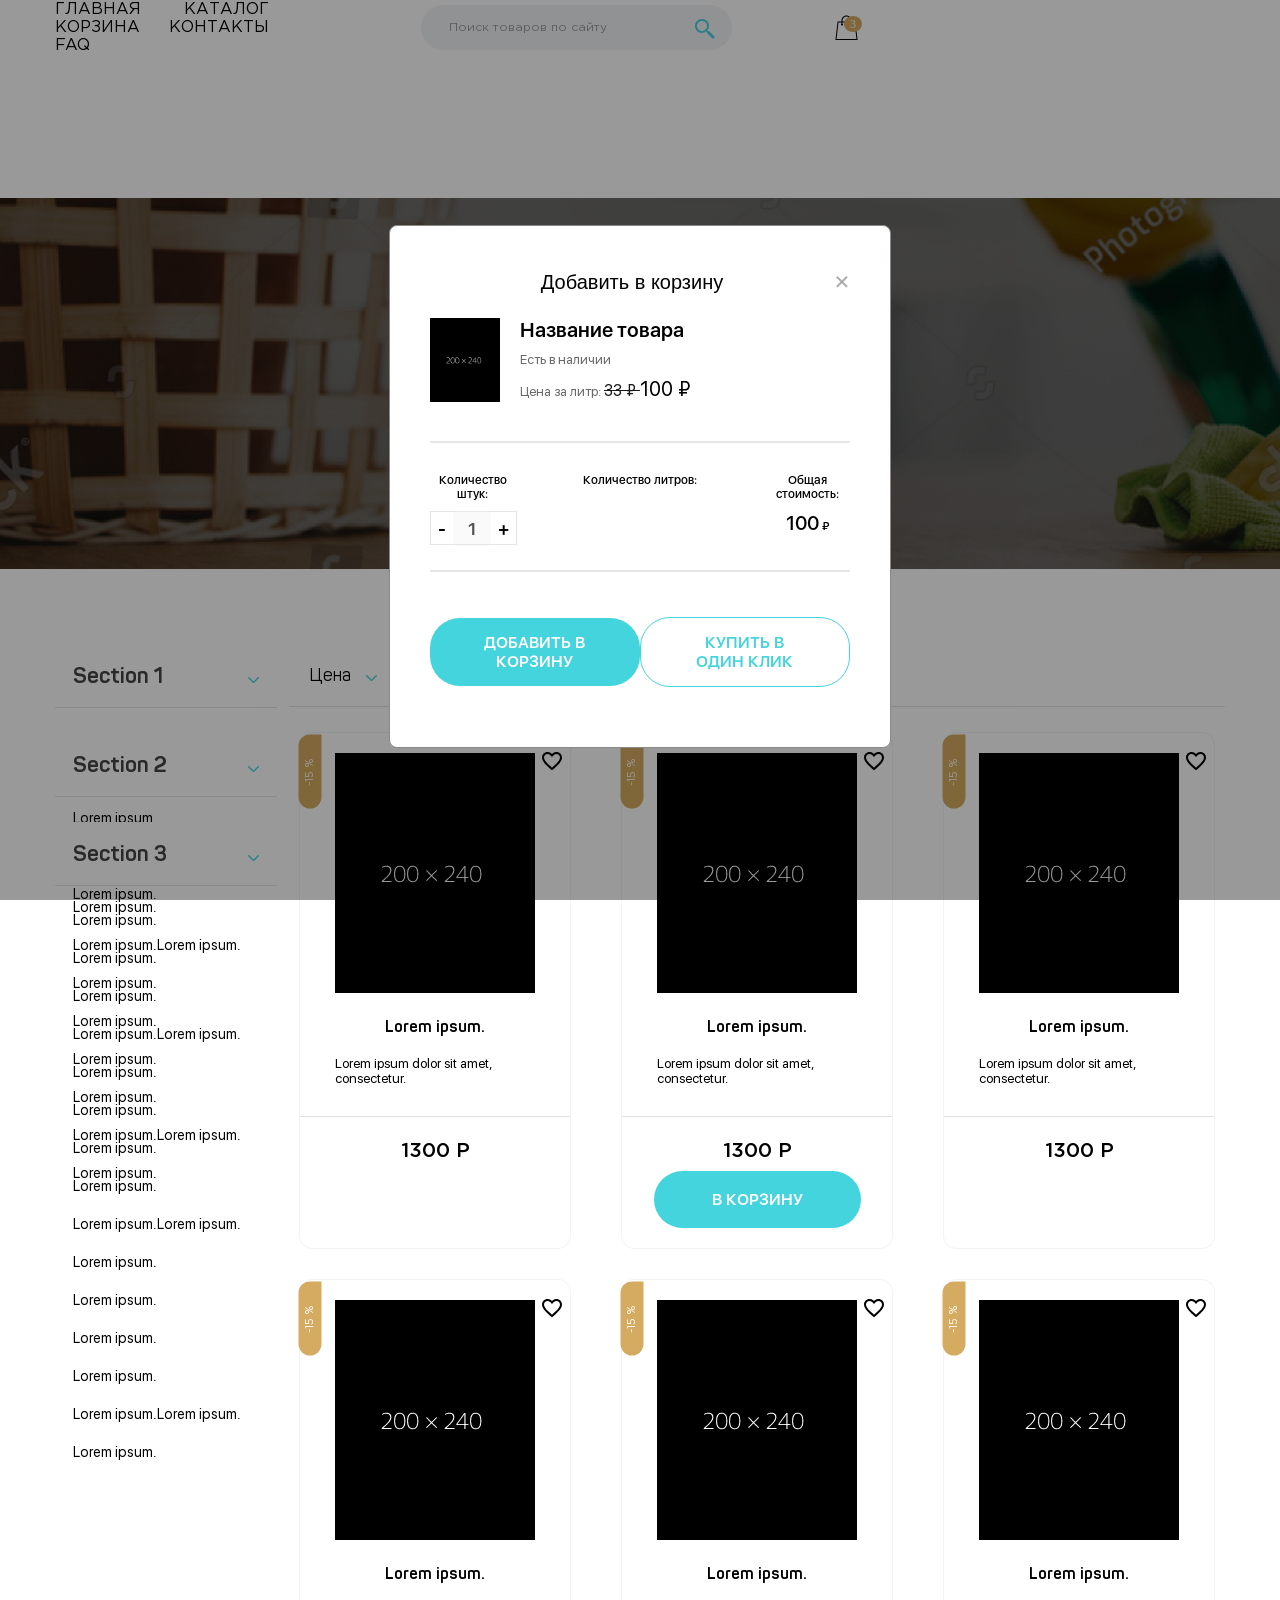
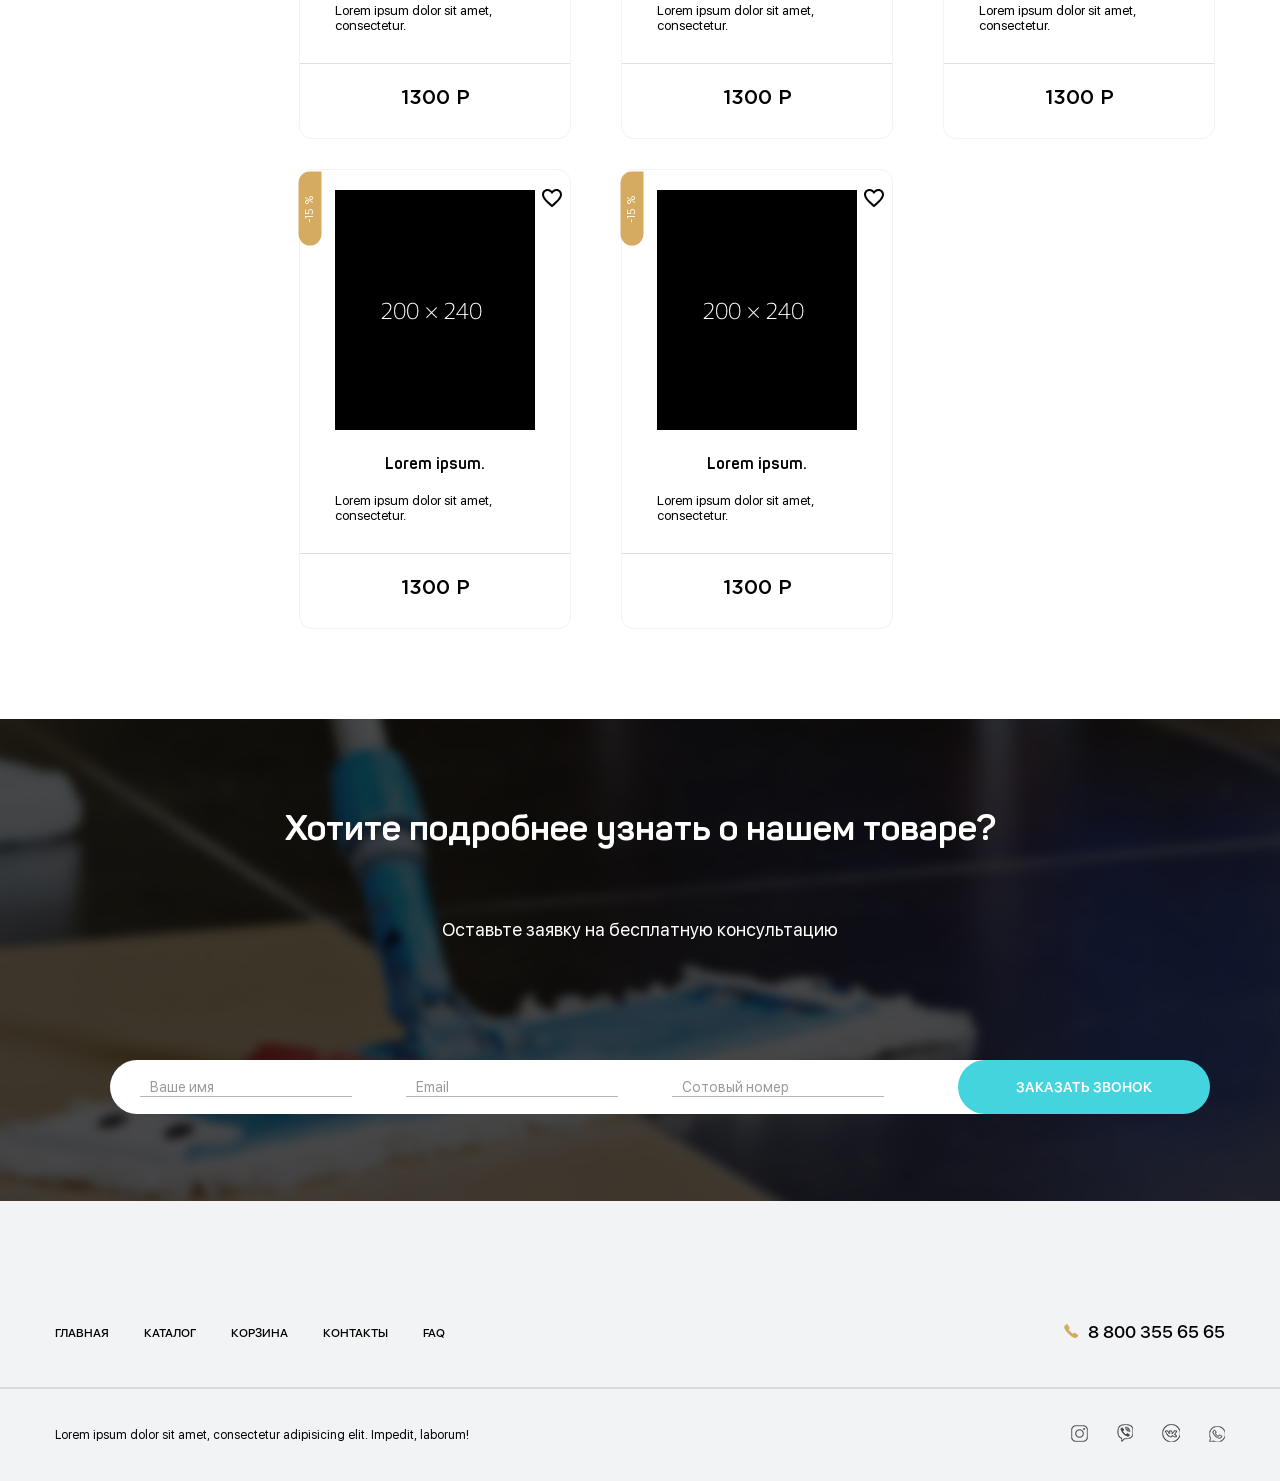
<file: static/catalog.html>
<!DOCTYPE html>
<html lang="ru">
<head>
    <meta name="viewport" content="width=device-width, initial-scale=1, shrink-to-fit=no">
    <meta charset="UTF-8">
    <title>index</title>
    <link rel="stylesheet" href="css/main.css">
</head>
<body>
<header class="header">
    <div class="container ">
        <div class="header-inner">
            <nav class="nav">
                <ul>
                    <li><a href="#">главная</a></li>
                    <li><a href="#">каталог</a></li>
                    <li><a href="#">корзина</a></li>
                    <li><a href="#">контакты</a></li>
                    <li><a href="#">faq</a></li>
                </ul>
            </nav>
            <div class="nav-search-cart" >
                <form class="search-form">
                    <input class="search-input" name="search-query" placeholder="Поиск товаров по сайту" required>
                    <button class="search-input-button" type="submit"><svg xmlns="http://www.w3.org/2000/svg" x="0px" y="0px"
                                                                           width="24" height="24"
                                                                           viewBox="0 0 24 24"
                                                                           style=" fill:#44d4de;">    <path d="M 9 2 C 5.1458514 2 2 5.1458514 2 9 C 2 12.854149 5.1458514 16 9 16 C 10.747998 16 12.345009 15.348024 13.574219 14.28125 L 14 14.707031 L 14 16 L 20 22 L 22 20 L 16 14 L 14.707031 14 L 14.28125 13.574219 C 15.348024 12.345009 16 10.747998 16 9 C 16 5.1458514 12.854149 2 9 2 z M 9 4 C 11.773268 4 14 6.2267316 14 9 C 14 11.773268 11.773268 14 9 14 C 6.2267316 14 4 11.773268 4 9 C 4 6.2267316 6.2267316 4 9 4 z"></path></svg></button>
                </form>
                <a href="#"><span class="shopping-bag"><span class="cart-items">3</span></span></a>
            </div>
        </div>


    </div>

</header>
<section class="catalog-banner">
    <div class="top-banner-inner">
        <h1>Каталог</h1>
        <ul>
            <li><a href="#">главная</a></li>
            <li>каталог</li>
        </ul>
    </div>
</section>
<section class="catalog">
    <div class="container">
        <div class="catalog-inner">
            <aside class="catalog-list">
                <button class="accordion">Section 1</button>
                <div class="panel">
                    <ul>
                        <li><a class="selected" href="#">Lorem ipsum.</a></li>
                        <li><a href="#">Lorem ipsum.</a></li>
                        <li><a href="#">Lorem ipsum.</a></li>
                        <li><a href="#">Lorem ipsum.Lorem ipsum.</a></li>
                        <li><a href="#">Lorem ipsum.</a></li>

                    </ul>
                </div>

                <button class="accordion">Section 2</button>
                <div class="panel">
                    <ul>
                        <li><a href="#">Lorem ipsum.</a></li>
                        <li><a href="#">Lorem ipsum.</a></li>
                        <li><a href="#">Lorem ipsum.</a></li>
                        <li><a href="#">Lorem ipsum.Lorem ipsum.</a></li>
                        <li><a href="#">Lorem ipsum.</a></li>
                        <li><a href="#">Lorem ipsum.</a></li>
                        <li><a href="#">Lorem ipsum.</a></li>
                        <li><a href="#">Lorem ipsum.</a></li>
                        <li><a href="#">Lorem ipsum.Lorem ipsum.</a></li>
                        <li><a href="#">Lorem ipsum.</a></li>

                    </ul>
                </div>

                <button class="accordion">Section 3</button>
                <div class="panel">
                    <ul>
                        <li><a href="#">Lorem ipsum.</a></li>
                        <li><a href="#">Lorem ipsum.</a></li>
                        <li><a href="#">Lorem ipsum.</a></li>
                        <li><a href="#">Lorem ipsum.Lorem ipsum.</a></li>
                        <li><a href="#">Lorem ipsum.</a></li>
                        <li><a href="#">Lorem ipsum.</a></li>
                        <li><a href="#">Lorem ipsum.</a></li>
                        <li><a href="#">Lorem ipsum.</a></li>
                        <li><a href="#">Lorem ipsum.Lorem ipsum.</a></li>
                        <li><a href="#">Lorem ipsum.</a></li>
                        <li><a href="#">Lorem ipsum.</a></li>
                        <li><a href="#">Lorem ipsum.</a></li>
                        <li><a href="#">Lorem ipsum.</a></li>
                        <li><a href="#">Lorem ipsum.Lorem ipsum.</a></li>
                        <li><a href="#">Lorem ipsum.</a></li>

                    </ul>
                </div>


            </aside>
            <div class="catalog-items-wrappper">
                <div class="catalog-items-filter">
                    <div class="dropdown">
                        <button onclick="customDropDown(this)" data-target="price" class="dropbtn">Цена</button>
                        <div id="price" class="dropdown-content">
                            <a href="#">Цена выше</a>
                            <a href="#">Цена ниже</a>
                        </div>
                    </div>
                    <div class="dropdown">
                        <button onclick="customDropDown(this)" data-target="use" class="dropbtn">Область применения</button>
                        <div id="use" class="dropdown-content">
                            <a href="#">Цена выше</a>
                            <a href="#">Цена ниже</a>
                            <a href="#">Цена выше</a>
                            <a href="#">Цена ниже</a>
                        </div>
                    </div>
                    <div class="dropdown">
                        <button onclick="customDropDown(this)" data-target="home" class="dropbtn">Для дома</button>
                        <div id="home" class="dropdown-content">
                            <a href="#">Цена выше</a>
                            <a href="#">Цена ниже</a>
                            <a href="#">Цена выше</a>
                            <a href="#">Цена ниже</a>
                        </div>
                    </div>


                </div>
                <div class="catalog-items">
                    <div class="item-cards">
                        <div class="item-card ">
                            <div class="item-card-discount">
                                -15 %
                            </div>

                            <div class="item-card-favorite-btn">
                                <a href="#"><i class="favorite-icon"></i></a>
                            </div>
                            <div class="item-card-inner">
                                <a href="#"><img src="img/item.png" alt=""></a>

                                <a href="#"><p class="item-card-name">Lorem ipsum.</p></a>
                                <p class="item-card-description">Lorem ipsum dolor sit amet, consectetur.</p>
                            </div>
                            <div class="item-card-price">
                                <p> 1300 Р</p>
                            </div>
                        </div><!--item-card-->
                        <div class="item-card ">
                            <div class="item-card-discount">
                                -15 %
                            </div>

                            <div class="item-card-favorite-btn">
                                <a href="#"><i class="favorite-icon"></i></a>
                            </div>
                            <div class="item-card-inner">
                                <a href="#"><img src="img/item.png" alt=""></a>

                                <a href="#"><p class="item-card-name">Lorem ipsum.</p></a>
                                <p class="item-card-description">Lorem ipsum dolor sit amet, consectetur.</p>
                            </div>
                            <div class="item-card-price">
                                <p> 1300 Р</p>
                                <a class="btn " href="javascript:void(0)" onclick="quick_add_to_cart(1)">в корзину</a>
                            </div>
                        </div><!--item-card-->
                        <div class="item-card ">
                            <div class="item-card-discount">
                                -15 %
                            </div>

                            <div class="item-card-favorite-btn">
                                <a href="#"><i class="favorite-icon"></i></a>
                            </div>
                            <div class="item-card-inner">
                                <a href="#"><img src="img/item.png" alt=""></a>

                                <a href="#"><p class="item-card-name">Lorem ipsum.</p></a>
                                <p class="item-card-description">Lorem ipsum dolor sit amet, consectetur.</p>
                            </div>
                            <div class="item-card-price">
                                <p> 1300 Р</p>
                            </div>
                        </div><!--item-card-->
                        <div class="item-card ">
                            <div class="item-card-discount">
                                -15 %
                            </div>

                            <div class="item-card-favorite-btn">
                                <a href="#"><i class="favorite-icon"></i></a>
                            </div>
                            <div class="item-card-inner">
                                <a href="#"><img src="img/item.png" alt=""></a>

                                <a href="#"><p class="item-card-name">Lorem ipsum.</p></a>
                                <p class="item-card-description">Lorem ipsum dolor sit amet, consectetur.</p>
                            </div>
                            <div class="item-card-price">
                                <p> 1300 Р</p>
                            </div>
                        </div><!--item-card-->
                        <div class="item-card ">
                            <div class="item-card-discount">
                                -15 %
                            </div>

                            <div class="item-card-favorite-btn">
                                <a href="#"><i class="favorite-icon"></i></a>
                            </div>
                            <div class="item-card-inner">
                                <a href="#"><img src="img/item.png" alt=""></a>

                                <a href="#"><p class="item-card-name">Lorem ipsum.</p></a>
                                <p class="item-card-description">Lorem ipsum dolor sit amet, consectetur.</p>
                            </div>
                            <div class="item-card-price">
                                <p> 1300 Р</p>
                            </div>
                        </div><!--item-card-->
                        <div class="item-card ">
                            <div class="item-card-discount">
                                -15 %
                            </div>

                            <div class="item-card-favorite-btn">
                                <a href="#"><i class="favorite-icon"></i></a>
                            </div>
                            <div class="item-card-inner">
                                <a href="#"><img src="img/item.png" alt=""></a>

                                <a href="#"><p class="item-card-name">Lorem ipsum.</p></a>
                                <p class="item-card-description">Lorem ipsum dolor sit amet, consectetur.</p>
                            </div>
                            <div class="item-card-price">
                                <p> 1300 Р</p>
                            </div>
                        </div><!--item-card-->
                        <div class="item-card ">
                            <div class="item-card-discount">
                                -15 %
                            </div>

                            <div class="item-card-favorite-btn">
                                <a href="#"><i class="favorite-icon"></i></a>
                            </div>
                            <div class="item-card-inner">
                                <a href="#"><img src="img/item.png" alt=""></a>

                                <a href="#"><p class="item-card-name">Lorem ipsum.</p></a>
                                <p class="item-card-description">Lorem ipsum dolor sit amet, consectetur.</p>
                            </div>
                            <div class="item-card-price">
                                <p> 1300 Р</p>
                            </div>
                        </div><!--item-card-->
                        <div class="item-card ">
                            <div class="item-card-discount">
                                -15 %
                            </div>

                            <div class="item-card-favorite-btn">
                                <a href="#"><i class="favorite-icon"></i></a>
                            </div>
                            <div class="item-card-inner">
                                <a href="#"><img src="img/item.png" alt=""></a>

                                <a href="#"><p class="item-card-name">Lorem ipsum.</p></a>
                                <p class="item-card-description">Lorem ipsum dolor sit amet, consectetur.</p>
                            </div>
                            <div class="item-card-price">
                                <p> 1300 Р</p>
                            </div>
                        </div><!--item-card-->


                    </div>
                </div>
            </div>

        </div>


    </div>

</section>

<div id="add_to_cart_modal" class="modal">
    <div class="modal-content">
        <div class="modal-form offer-form-wrapper">
            <div class="offer-form-inner">
                <div class="modal-header">
                    <h6>Добавить в корзину</h6> <span class="close">&times;</span>
                </div>
                <div class="item-info-description">
                    <div class="add-to-cart-item-name">
                        <img src="img/item.png"><h5>Название товара</h5>
                        <p class="item-presents">Есть в наличии</p>
                        <p class="item-liter-price">Цена за литр:
                            <del id="old_price">33 &#8381;  </del> <span id="new_price">100  &#8381;</span>
                        </p>
                    </div>
                    <span id="lit_price"></span>
                    <div class="item-info-description-price-volume">

                        <div class="item-info-description-volume">
                       <span>
                           Количество штук:
                       </span>
                            <div class="custom-input">
                                <button class="custom-input-minus"  onclick="minusItem(this)">-</button>
                                <input id="item_total" value="1" disabled onchange="calculatePrice()">
                                <button class="custom-input-plus"  onclick="plusItem(this)">+</button>
                            </div>
                        </div>
                        <div class="item-info-description-volume">
                       <span>
                           Количество литров:
                       </span>
                            <div class="custom-select" style="width:150px;">
                                <select id="liters">
                                </select>
                            </div>
                        </div>
                        <div class="item-info-description-volume">
                            <span >Общая стоимость:</span>
                            <span>
                        <span id="price_per_liter">
                            100
                         </span> &#8381;
                    </span>
                        </div>



                    </div>

                    <div class="item-info-description-buttons">
                        <a id="quick_add_to_cart_btn" href="javascript:void(0)" class="btn btn-md"
                           data-item_id=""
                           data-item_image=""
                           data-item_name="" onclick="add_to_cart(this)">добавить в корзину</a>
                        <a href="javascript:void(0)" class="btn-outline btn-md">купить в один клик</a>

                    </div>
                </div>

            </div>


        </div>


    </div>

</div>



<footer class="footer">
    <section class="mailform">
        <div class="mailform-inner">
            <h3>Хотите подробнее узнать о нашем товаре?</h3>
            <p>Оставьте заявку на бесплатную консультацию</p>
            <div class="mailform-form">

                <input type="text" class="mailform-imput" placeholder="Ваше имя" value="" required>
                <input type="email" class="mailform-imput" placeholder="Email" value="" required>
                <input type="text" class="mailform-imput no-m" placeholder="Сотовый номер" value="" required>
                <button type="submit" class="mailform-button">Заказать звонок</button>

            </div>

        </div>


    </section><!--mailform-->
    <div class="container">
        <div class="footer-top">
            <div class="footer-menu">
                <ul>
                    <li><a href="#">главная</a></li>
                    <li><a href="#">каталог</a></li>
                    <li><a href="#">корзина</a></li>
                    <li><a href="#">контакты</a></li>
                    <li><a href="#">faq</a></li>
                </ul>
            </div>
            <div class="footer-phone">
                <p>8 800 355 65 65</p>
            </div>
        </div>
    </div>
    <div class="b-border"></div>
    <div class="container">
        <div class="footer-copyright">
            <div class="footer-copyright-text">
                <p>
                    Lorem ipsum dolor sit amet, consectetur adipisicing elit. Impedit, laborum!
                </p>
            </div>
            <div class="footer-copyright-social">
                <a href="#"><img src="img/icons-instagram.png" alt=""></a>
                <a href="#"><img src="img/icons-viber.png" alt=""></a>
                <a href="#"><img src="img/icons-vk.png" alt=""></a>
                <a href="#" class="no-m"><img src="img/icons-whatsapp.png" alt=""></a>

            </div>

        </div>
    </div>


</footer>



<script>
    let close_modal = document.getElementsByClassName("close")[0];
    let modal = document.getElementById('add_to_cart_modal')
    modal.style.display = 'block'
    close_modal.onclick = function () {
        modal.style.display = "none";
    }
    let last_open=''
    var acc = document.getElementsByClassName("accordion");
    var i;

    for (i = 0; i < acc.length; i++) {
        acc[i].addEventListener("click", function() {
            this.classList.toggle("active");
            var panel = this.nextElementSibling;
            if (panel.style.maxHeight){
                panel.style.maxHeight = null;
            } else {
                panel.style.maxHeight = panel.scrollHeight + "px";
            }
        });
    }

    function customDropDown(el) {

        let target = el.dataset.target
        if (last_open !=''){
            if (last_open === target){
                document.getElementById(target).classList.toggle("show");
                last_open=target
            }else{
                document.getElementById(last_open).classList.remove("show");
                document.getElementById(target).classList.toggle("show");
                last_open=target
            }


        }else{

            document.getElementById(target).classList.toggle("show");
            last_open=target
        }

    }

    // Close the dropdown if the user clicks outside of it
    window.onclick = function(event) {
        if (!event.target.matches('.dropbtn')) {
            var dropdowns = document.getElementsByClassName("dropdown-content");
            var i;
            for (i = 0; i < dropdowns.length; i++) {
                var openDropdown = dropdowns[i];
                if (openDropdown.classList.contains('show')) {
                    openDropdown.classList.remove('show');
                }
            }
        }
    }
</script>
</body>
</html>
</file>
<file: static/css/main.css>
body,
div,
dl,
dt,
dd,
ul,
li,
h1,
.item-info-description h1,
h2,
h3,
h4,
h5,
h6,
pre,
code,
form,
fieldset,
input,
textarea,
p,
blockquote,
th,
td,
menu {
  margin: 0;
  padding: 0; }

table {
  border-collapse: collapse;
  border-spacing: 0; }

fieldset,
img,
abbr {
  border: 0; }

address,
caption,
cite,
code,
dfn,
em,
th,
var {
  font-style: normal;
  font-weight: normal; }

ul li,
menu li {
  list-style: none; }

caption,
th {
  text-align: left; }


h1,
.item-info-description h1,
h2,
h3,
h4,
h5,
h6 {
  font-size: 100%;
  font-weight: normal; }

sup {
  vertical-align: text-top; }

sub {
  vertical-align: text-bottom; }

input,
textarea,
select {
  font-family: inherit;
  font-size: inherit;
  font-weight: inherit; }

legend {
  color: #000; }

article,
aside,
details,
figcaption,
figure,
footer,
header,
hgroup,
menu,
nav,
section {
  display: block; }

img {
  max-width: 100%;
  height: auto; }

@font-face {
  font-family: 'Panton-ExtraBold';
  src: url("../font/Panton-ExtraBold.eot");
  src: local("Panton ExtraBold"), local("Panton-ExtraBold"), url("../font/Panton-ExtraBold.eot?#iefix") format("embedded-opentype"), url("../font/Panton-ExtraBold.woff") format("woff"), url("../font/Panton-ExtraBold.ttf") format("truetype");
  font-weight: 800;
  font-style: normal; }

@font-face {
  font-family: 'Panton-Bold';
  src: url("../font/Panton-Bold.eot");
  src: local("Panton Bold"), local("Panton-Bold"), url("../font/Panton-Bold.eot?#iefix") format("embedded-opentype"), url("../font/Panton-Bold.woff") format("woff"), url("../font/Panton-Bold.ttf") format("truetype");
  font-weight: bold;
  font-style: normal; }

@font-face {
  font-family: 'Panton-SemiBoldItalic';
  src: url("../font/Panton-SemiBoldItalic.eot");
  src: local("Panton SemiBold Italic"), local("Panton-SemiBoldItalic"), url("../font/Panton-SemiBoldItalic.eot?#iefix") format("embedded-opentype"), url("../font/Panton-SemiBoldItalic.woff") format("woff"), url("../font/Panton-SemiBoldItalic.ttf") format("truetype");
  font-weight: 600;
  font-style: italic; }

@font-face {
  font-family: 'Panton-Regular';
  src: url("../font/Panton-Regular.eot");
  src: local("Panton Regular"), local("Panton-Regular"), url("../font/Panton-Regular.eot?#iefix") format("embedded-opentype"), url("../font/Panton-Regular.woff") format("woff"), url("../font/Panton-Regular.ttf") format("truetype");
  font-weight: normal;
  font-style: normal; }

@font-face {
  font-family: 'SF UI Display Medium';
  font-style: normal;
  font-weight: normal;
  src: local("SF UI Display Medium"), url("../font/sf-ui-display-medium-58646be638f96.woff") format("woff"); }

@font-face {
  font-family: 'SF UI Display Semibold';
  font-style: normal;
  font-weight: normal;
  src: local("SF UI Display Semibold"), url("../font/sf-ui-display-semibold-58646eddcae92.woff") format("woff"); }

@font-face {
  font-family: 'SF UI Regular';
  font-style: normal;
  font-weight: normal;
  src: local("SF UI Regular "), url("../font/SFUIDisplay-Regular.ttf"); }

@font-face {
  font-family: 'Gotham Pro Medium';
  src: url("../font/GothamPro-Medium.eot");
  src: url("../font/GothamPro-Medium.eot?#iefix") format("embedded-opentype"), url("../font/GothamPro-Medium.woff") format("woff"), url("../font/GothamPro-Medium.ttf") format("truetype");
  font-weight: normal;
  font-style: normal; }

@font-face {
  font-family: 'Gotham Pro Bold';
  src: url("../font/GothamPro-Bold.eot");
  src: url("../font/GothamPro-Bold.eot?#iefix") format("embedded-opentype"), url("../font/GothamPro-Bold.woff") format("woff"), url("../font/GothamPro-Bold.ttf") format("truetype");
  font-weight: normal;
  font-style: normal; }

@font-face {
  font-family: 'Gotham Pro';
  src: url("../font/GothamPro.eot");
  src: local("Gotham Pro"), local("GothamPro"), url("../font/GothamPro.eot?#iefix") format("embedded-opentype"), url("../font/GothamPro.woff") format("woff"), url("../font/GothamPro.ttf") format("truetype");
  font-weight: normal;
  font-style: normal; }

.container {
  max-width: 1170px;
  padding: 0 15px;
  margin: 0 auto; }


h1,
.item-info-description h1 {
  font-family: Panton-ExtraBold,sans-serif;
  color: #ffffff;
  font-size: 50px;
  text-transform: uppercase; }

h3 {
  font-family: Panton-Bold, sans-serif;
  font-size: 36px;
  color: black;
  margin-bottom: 70px; }

.no-m {
  margin: 0 !important; }

.b-border {
  border-bottom: 2px solid #d9dadc;
  margin-bottom: 35px; }

#lit_price {
  display: none; }

.btn {
  font-family: SF UI Display Semibold,sans-serif;
  text-decoration: none;
  text-transform: uppercase;
  color: #ffffff;
  background: #44d4de;
  border-radius: 30px;
  font-size: 16px;
  padding: 19px 58px;
  display: inline-block; }

.btn-outline {
  font-family: SF UI Display Semibold,sans-serif;
  text-decoration: none;
  text-transform: uppercase;
  color: #44d4de;
  border: 1px solid #44d4de;
  border-radius: 30px;
  font-size: 16px;
  padding: 19px 58px;
  display: inline-block; }

.btn-md {
  padding: 15px 40px !important; }

.btn-sm {
  padding: 10px 0 !important;
  display: block;
  text-align: center; }

.btn:hover {
  -webkit-box-shadow: 0px 0px 9px 1px #d5ab61;
          box-shadow: 0px 0px 9px 1px #d5ab61; }

.btn-outline:hover {
  -webkit-box-shadow: 0px 0px 9px 1px #d5ab61;
          box-shadow: 0px 0px 9px 1px #d5ab61; }

.cart-delete-btn {
  text-decoration: none;
  background: #44d4de;
  color: #ffffff;
  border-radius: 50%;
  padding: 1px 4px; }

.top-banner, .catalog-banner {
  height: 371px; }

.top-banner-inner {
  height: 100%;
  display: -webkit-box;
  display: -ms-flexbox;
  display: flex;
  -webkit-box-orient: vertical;
  -webkit-box-direction: normal;
      -ms-flex-direction: column;
          flex-direction: column;
  -webkit-box-align: center;
      -ms-flex-align: center;
          align-items: center;
  -webkit-box-pack: center;
      -ms-flex-pack: center;
          justify-content: center; }
  .top-banner-inner h1 {
    margin-bottom: 35px; }
  .top-banner-inner ul {
    display: -webkit-inline-box;
    display: -ms-inline-flexbox;
    display: inline-flex; }
    .top-banner-inner ul li {
      text-transform: capitalize;
      font-size: 22px;
      font-family: Panton-Regular, sans-serif;
      color: #ffffff; }
      .top-banner-inner ul li:after {
        content: '-';
        margin: 0 10px; }
      .top-banner-inner ul li:last-child:after {
        content: ''; }
      .top-banner-inner ul li a {
        text-decoration: none;
        text-transform: capitalize;
        font-size: 22px;
        font-family: Panton-Regular, sans-serif;
        color: #ffffff; }

.breadcrumbs {
  margin-bottom: 30px; }
  .breadcrumbs ul {
    display: -webkit-inline-box;
    display: -ms-inline-flexbox;
    display: inline-flex; }
    .breadcrumbs ul li span {
      font-size: 15px;
      font-family: "SF UI Display Medium",sans-serif;
      color: #d5ab61; }
    .breadcrumbs ul li a {
      text-decoration: none;
      font-size: 15px;
      font-family: "SF UI Display Medium",sans-serif;
      color: #727272; }
    .breadcrumbs ul li:after {
      content: '/';
      margin: 0 5px;
      color: #727272; }
    .breadcrumbs ul li:last-child:after {
      content: ''; }

.relative-items {
  margin-top: 120px; }

.bg-gray {
  background: #f7f7f8; }

.img-magnifier-container {
  position: relative; }

.img-magnifier-glass {
  position: absolute;
  border: 3px solid #000;
  border-radius: 50%;
  cursor: none;
  /*Set the size of the magnifier glass:*/
  width: 100px;
  height: 100px; }

@-webkit-keyframes focus-in-expand {
  0% {
    letter-spacing: -0.5em;
    -webkit-filter: blur(12px);
            filter: blur(12px);
    opacity: 0; }
  100% {
    -webkit-filter: blur(0px);
            filter: blur(0px);
    opacity: 1; } }

@keyframes focus-in-expand {
  0% {
    letter-spacing: -0.5em;
    -webkit-filter: blur(12px);
            filter: blur(12px);
    opacity: 0; }
  100% {
    -webkit-filter: blur(0px);
            filter: blur(0px);
    opacity: 1; } }

.focus-in-expand {
  -webkit-animation: focus-in-expand 0.8s cubic-bezier(0.25, 0.46, 0.45, 0.94) both;
          animation: focus-in-expand 0.8s cubic-bezier(0.25, 0.46, 0.45, 0.94) both; }

@-webkit-keyframes jello-horizontal {
  0% {
    -webkit-transform: scale3d(1, 1, 1);
            transform: scale3d(1, 1, 1); }
  30% {
    -webkit-transform: scale3d(1.25, 0.75, 1);
            transform: scale3d(1.25, 0.75, 1); }
  40% {
    -webkit-transform: scale3d(0.75, 1.25, 1);
            transform: scale3d(0.75, 1.25, 1); }
  50% {
    -webkit-transform: scale3d(1.15, 0.85, 1);
            transform: scale3d(1.15, 0.85, 1); }
  65% {
    -webkit-transform: scale3d(0.95, 1.05, 1);
            transform: scale3d(0.95, 1.05, 1); }
  75% {
    -webkit-transform: scale3d(1.05, 0.95, 1);
            transform: scale3d(1.05, 0.95, 1); }
  100% {
    -webkit-transform: scale3d(1, 1, 1);
            transform: scale3d(1, 1, 1); } }

@keyframes jello-horizontal {
  0% {
    -webkit-transform: scale3d(1, 1, 1);
            transform: scale3d(1, 1, 1); }
  30% {
    -webkit-transform: scale3d(1.25, 0.75, 1);
            transform: scale3d(1.25, 0.75, 1); }
  40% {
    -webkit-transform: scale3d(0.75, 1.25, 1);
            transform: scale3d(0.75, 1.25, 1); }
  50% {
    -webkit-transform: scale3d(1.15, 0.85, 1);
            transform: scale3d(1.15, 0.85, 1); }
  65% {
    -webkit-transform: scale3d(0.95, 1.05, 1);
            transform: scale3d(0.95, 1.05, 1); }
  75% {
    -webkit-transform: scale3d(1.05, 0.95, 1);
            transform: scale3d(1.05, 0.95, 1); }
  100% {
    -webkit-transform: scale3d(1, 1, 1);
            transform: scale3d(1, 1, 1); } }

@media (max-width: 720px) {
  .hidden-md {
    display: none !important; }
  .visible-md {
    display: block !important; } }

.header {
  height: 198px; }
  .header-inner {
    display: grid;
    -webkit-box-align: center;
        -ms-flex-align: center;
            align-items: center;
    grid-template-columns: 1fr 3fr 1fr;
    grid-gap: 50px;
    margin-bottom: 20px; }
    .header-inner img {
      width: 300px; }
  .header-top {
    margin-bottom: 20px; }
    .header-top ul {
      display: -webkit-box;
      display: -ms-flexbox;
      display: flex; }
      .header-top ul li {
        margin-right: 20px; }
        .header-top ul li:last-child {
          margin: 0; }
        .header-top ul li a {
          font: 12px "Gotham Pro",sans-serif;
          text-decoration: none;
          text-transform: uppercase;
          color: #010101; }

.nav ul {
  list-style: none;
  display: -webkit-box;
  display: -ms-flexbox;
  display: flex;
  -ms-flex-wrap: wrap;
      flex-wrap: wrap;
  -webkit-box-pack: justify;
      -ms-flex-pack: justify;
          justify-content: space-between; }
  .nav ul li a {
    font-family: "Gotham Pro",sans-serif;
    text-decoration: none;
    text-transform: uppercase;
    color: #010101; }

.nav-search-cart {
  display: -webkit-box;
  display: -ms-flexbox;
  display: flex;
  -webkit-box-pack: space-evenly;
      -ms-flex-pack: space-evenly;
          justify-content: space-evenly;
  -webkit-box-align: center;
      -ms-flex-align: center;
          align-items: center; }

.search-form {
  display: -webkit-box;
  display: -ms-flexbox;
  display: flex; }

.search-input {
  font-family: "Gotham Pro",sans-serif;
  border: none;
  width: 100%;
  background: #f2f3f5;
  padding: 7px 62px 7px 28px;
  border-top-left-radius: 30px;
  border-bottom-left-radius: 30px; }
  .search-input:focus {
    outline-width: 0; }
  .search-input::-webkit-input-placeholder {
    font-family: "Gotham Pro",sans-serif;
    color: #989a9c;
    font-size: 12px; }
  .search-input::-moz-placeholder {
    font-family: "Gotham Pro",sans-serif;
    color: #989a9c;
    font-size: 12px; }
  .search-input:-ms-input-placeholder {
    font-family: "Gotham Pro",sans-serif;
    color: #989a9c;
    font-size: 12px; }
  .search-input::-ms-input-placeholder {
    font-family: "Gotham Pro",sans-serif;
    color: #989a9c;
    font-size: 12px; }
  .search-input::placeholder {
    font-family: "Gotham Pro",sans-serif;
    color: #989a9c;
    font-size: 12px; }

.search-input-button {
  border: none;
  background: #f2f3f5;
  border-top-right-radius: 30px;
  border-bottom-right-radius: 30px;
  padding: 12px 15px 6px 10px; }
  .search-input-button:hover {
    background: #c6c7c9;
    cursor: pointer; }
  .search-input-button:focus {
    outline-width: 0; }

.header-icons-block {
  display: -webkit-box;
  display: -ms-flexbox;
  display: flex;
  -ms-flex-line-pack: center;
      align-content: center;
  -webkit-box-pack: end;
      -ms-flex-pack: end;
          justify-content: flex-end; }

.shopping-bag {
  display: inline-block;
  width: 25px;
  height: 27px;
  background: url("[data-uri]") 50% 50% no-repeat;
  background-size: 100%; }

.user-lk {
  display: inline-block;
  width: 30px;
  height: 28px;
  background: url("[data-uri]") 50% 50% no-repeat;
  background-size: 100%;
  margin-right: 50px; }

.cart-items {
  position: relative;
  left: 10px;
  background: #d5ab61;
  padding: 1px 6px;
  border-radius: 50%;
  color: #f7f7f7;
  font-size: 12px; }

.menu-cart-items {
  width: 375px;
  background: #ffffff;
  padding: 20px;
  position: absolute;
  top: 60px;
  border-top: 2px solid #d5ab61;
  display: none;
  z-index: 100;
  -webkit-box-shadow: 0px 2px 11px 1px #b3b3b3;
          box-shadow: 0px 2px 11px 1px #b3b3b3; }
  .menu-cart-items table tr {
    font-family: SF UI Regular, sans-serif;
    font-size: 14px; }
    .menu-cart-items table tr td {
      padding: 10px; }

.cart-footer {
  font-family: "SF UI Display Bold", sans-serif !important;
  font-size: 18px !important;
  border-top: 2px solid #e5e5e5;
  margin-top: 20px; }
  .cart-footer td {
    padding-top: 20px !important; }
  .cart-footer td:first-child {
    text-align: end; }

.header-cart-item-name {
  font-size: 15px;
  font-family: SF UI Regular, sans-serif; }

.header-user {
  height: 27px; }

.header-cart {
  position: relative;
  display: -webkit-box;
  display: -ms-flexbox;
  display: flex;
  -webkit-box-align: center;
      -ms-flex-align: center;
          align-items: center;
  -webkit-box-orient: vertical;
  -webkit-box-direction: normal;
      -ms-flex-direction: column;
          flex-direction: column; }

@-webkit-keyframes slide-top {
  0% {
    -webkit-transform: translateY(20px);
            transform: translateY(20px); }
  100% {
    -webkit-transform: translateY(0px);
            transform: translateY(0px); } }

@keyframes slide-top {
  0% {
    -webkit-transform: translateY(20px);
            transform: translateY(20px); }
  100% {
    -webkit-transform: translateY(0px);
            transform: translateY(0px); } }

.slide-top {
  -webkit-animation: slide-top 0.2s cubic-bezier(0.25, 0.46, 0.45, 0.94) both;
          animation: slide-top 0.2s cubic-bezier(0.25, 0.46, 0.45, 0.94) both; }

.cart_table tbody tr td:first-child {
  width: 40px; }

#shopping_bag_menu img {
  width: 45px; }

.mobile-header {
  display: none; }

.header-mobile-menu {
  position: fixed;
  top: 0;
  left: 0;
  bottom: 0;
  width: 100%;
  -webkit-box-sizing: border-box;
          box-sizing: border-box;
  background: #ffffff;
  padding: 10px;
  z-index: 100;
  overflow-y: auto;
  -webkit-transform: translateX(-100%);
      -ms-transform: translateX(-100%);
          transform: translateX(-100%);
  -webkit-transition: all .3s;
  -o-transition: all .3s;
  transition: all .3s; }
  .header-mobile-menu.mobile-menu-active {
    -webkit-transform: translateX(0);
        -ms-transform: translateX(0);
            transform: translateX(0);
    -webkit-transition: all .3s;
    -o-transition: all .3s;
    transition: all .3s; }
  .header-mobile-menu form {
    margin-bottom: 10px; }
  .header-mobile-menu-top ul {
    display: -webkit-box;
    display: -ms-flexbox;
    display: flex;
    -ms-flex-wrap: wrap;
        flex-wrap: wrap;
    -webkit-box-pack: justify;
        -ms-flex-pack: justify;
            justify-content: space-between;
    margin-bottom: 5px; }
    .header-mobile-menu-top ul li {
      -webkit-box-flex: 1;
          -ms-flex-positive: 1;
              flex-grow: 1;
      margin-right: 5px;
      margin-bottom: 5px; }
      .header-mobile-menu-top ul li a {
        display: block;
        font: 12px "Gotham Pro",sans-serif;
        text-decoration: none;
        text-transform: uppercase;
        color: #010101;
        border: 1px solid #44d4de;
        padding: 10px 0;
        text-align: center; }

.mobile-main-categories-wrapper {
  max-height: 56px;
  overflow: hidden;
  margin-bottom: 5px; }
  .mobile-main-categories-wrapper.main-active {
    max-height: 500px;
    -webkit-transition: all .3s linear;
    -o-transition: all .3s linear;
    transition: all .3s linear; }

.mobile-main-categories-item {
  background: #44d4de;
  font: 12px "Gotham Pro",sans-serif;
  text-decoration: none;
  text-transform: uppercase;
  color: #010101;
  padding: 20px;
  display: block; }

.mobile-sub-categories-wrapper {
  max-height: 36px;
  overflow: hidden;
  margin-top: 5px; }
  .mobile-sub-categories-wrapper.sub-active {
    max-height: 500px;
    -webkit-transition: all .3s linear;
    -o-transition: all .3s linear;
    transition: all .3s linear; }

.mobile-sub-categories-item {
  background: #d5ab61;
  font: 12px "Gotham Pro",sans-serif;
  text-decoration: none;
  text-transform: uppercase;
  color: #010101;
  padding: 10px;
  display: block; }

.mobile-subsub-categories-item {
  background: #ffffff;
  font: 11px "Gotham Pro",sans-serif;
  text-decoration: none;
  text-transform: uppercase;
  color: #010101;
  padding: 10px;
  display: block; }

.header-mobile-close {
  display: -webkit-box;
  display: -ms-flexbox;
  display: flex;
  -webkit-box-pack: justify;
      -ms-flex-pack: justify;
          justify-content: space-between;
  -webkit-box-align: center;
      -ms-flex-align: center;
          align-items: center;
  margin-bottom: 10px; }
  .header-mobile-close span {
    background: #44d4de;
    padding: 10px 15px;
    color: #ffffff;
    cursor: pointer; }

@media (max-width: 900px) {
  .header {
    height: 250px; } }

@media (max-width: 720px) {
  .header {
    height: 40px; } }

.offer {
  background: url("../img/index_offer_bg.jpg");
  height: 609px; }

.offer-inner {
  max-width: 50%;
  padding-top: 90px;
  margin-bottom: 90px; }
  .offer-inner h1 {
    margin-bottom: 40px; }
  .offer-inner p {
    font-family: Panton-Regular, sans-serif;
    color: #ffffff;
    font-size: 22px;
    margin-bottom: 60px; }

.categories-nav {
  display: -webkit-box;
  display: -ms-flexbox;
  display: flex;
  -ms-flex-wrap: wrap;
      flex-wrap: wrap;
  -ms-flex-pack: distribute;
      justify-content: space-around;
  margin: 0 auto; }
  .categories-nav ul {
    position: relative; }
    .categories-nav ul li {
      display: inline-block;
      position: relative;
      color: #010101;
      font-size: 14px;
      padding: 10px;
      z-index: 46; }
      .categories-nav ul li a {
        font-family: Panton-Regular, sans-serif;
        text-transform: uppercase;
        position: relative;
        display: block;
        text-decoration: none;
        color: #010101;
        z-index: 1; }
      .categories-nav ul li:hover a {
        font-weight: 600; }

.li-before a {
  color: #010101 !important; }

.li-before:before {
  content: '';
  width: 100%;
  height: 160px;
  position: absolute;
  top: 0;
  left: 0;
  background-color: #fff;
  border-radius: 4px 4px 0 0;
  border: 1px solid #e5e5e5; }

.hover {
  background-color: #fff;
  z-index: 47 !important;
  border-radius: 4px 4px 0 0; }

.categories-nav-dropdown {
  grid-template-columns: 1fr 1fr 1fr;
  background: #ffffff;
  padding: 50px;
  z-index: 50;
  position: relative;
  border-radius: 5px;
  display: none;
  border: 1px solid #e5e5e5; }

.menu-active {
  display: grid; }

.categories-nav-dropdown-subcategory-items li:first-child {
  margin-bottom: 25px; }
  .categories-nav-dropdown-subcategory-items li:first-child a {
    font-family: Panton-Bold,sans-serif;
    text-decoration: none;
    color: #000000; }

.categories-nav-dropdown-subcategory-items li {
  margin-bottom: 20px; }
  .categories-nav-dropdown-subcategory-items li a {
    font-family: Panton-Regular, sans-serif;
    text-decoration: none;
    color: #000000;
    font-size: 14px; }
    .categories-nav-dropdown-subcategory-items li a:hover {
      border-bottom: 1px solid #000000; }

.feature-icon1, .feature-icon2, .feature-icon3, .feature-icon4 {
  height: 49px;
  width: 66px;
  margin-bottom: 45px; }

.features {
  height: 320px;
  border-bottom: 2px solid #f2f3f5;
  padding-top: 80px; }

.feature-icon1 {
  background: url("../img/index-icon-1.png") no-repeat; }

.feature-icon2 {
  background: url("../img/index-icon-2.png") no-repeat; }

.feature-icon3 {
  background: url("../img/index-icon-3.png") no-repeat; }

.feature-icon4 {
  background: url("../img/index-icon-4.png") no-repeat; }

.features-items {
  display: grid;
  grid-template-columns: repeat(auto-fit, minmax(230px, auto));
  grid-gap: 15px; }

.feature-item h4 {
  font-family: Panton-Bold,sans-serif;
  font-size: 21px;
  color: #000000;
  margin-bottom: 30px; }

.feature-item p {
  font-family: SF UI Regular, sans-serif;
  font-size: 14px;
  color: rgba(0, 0, 0, 0.7);
  line-height: 22px; }

.about-us {
  -webkit-box-sizing: border-box;
          box-sizing: border-box;
  background: url("../img/bg.jpg") no-repeat center;
  padding-top: 70px;
  height: 518px;
  border-bottom: 2px solid #f2f3f5; }

.about-us-inner {
  display: grid;
  grid-template-columns: 1fr 1fr; }

.about-us-info {
  max-width: 80%; }
  .about-us-info p {
    font-family: SF UI Regular, sans-serif;
    color: #5a5b5c;
    margin-bottom: 15px; }
  .about-us-info p:last-child {
    margin: 0; }

.about-us-video {
  background: #f2f3f5;
  text-align: end; }
  .about-us-video iframe {
    border: none;
    border-radius: 5px;
    margin-bottom: 45px; }
  .about-us-video p {
    color: #b1b1b1; }

.item-cards {
  display: grid;
  grid-gap: 30px;
  grid-template-columns: repeat(auto-fill, minmax(270px, 1fr));
  margin-bottom: 90px; }

.popular-items-btn {
  text-align: center; }

.popular-items {
  padding-top: 110px;
  margin-bottom: 120px; }

.item-card {
  background: transparent;
  border: 1px solid #f2f3f5;
  border-radius: 13px;
  display: inline-block;
  position: relative;
  padding: 20px 0;
  width: 270px;
  margin: 0 auto;
  -webkit-transition: all .2s linear;
  -o-transition: all .2s linear;
  transition: all .2s linear; }
  .item-card:hover {
    -webkit-transition: all .2s linear;
    -o-transition: all .2s linear;
    transition: all .2s linear;
    -webkit-box-shadow: 0 2px 14px 0 rgba(0, 0, 0, 0.2);
            box-shadow: 0 2px 14px 0 rgba(0, 0, 0, 0.2); }

.item-card-inner {
  display: -webkit-box;
  display: -ms-flexbox;
  display: flex;
  -webkit-box-orient: vertical;
  -webkit-box-direction: normal;
      -ms-flex-direction: column;
          flex-direction: column;
  -webkit-box-align: center;
      -ms-flex-align: center;
          align-items: center; }
  .item-card-inner a {
    text-decoration: none;
    color: #010101; }
  .item-card-inner p {
    max-width: 200px;
    overflow-wrap: break-word; }

.item-card-name {
  font-family: Panton-Bold,sans-serif;
  margin: 20px 0; }

.item-card-description {
  font-family: SF UI Regular, sans-serif;
  font-size: 13px;
  margin-bottom: 30px; }

.item-card-price {
  font-family: Gotham Pro Medium, sans-serif;
  border-top: 1px solid #dfe0e2;
  padding-top: 25px;
  text-align: center; }
  .item-card-price p {
    font-size: 20px;
    margin-bottom: 10px; }
  .item-card-price .btn {
    margin: 0 auto; }

.item-card-info {
  -ms-flex-preferred-size: 150px;
      flex-basis: 150px;
  display: -webkit-box;
  display: -ms-flexbox;
  display: flex;
  -webkit-box-orient: vertical;
  -webkit-box-direction: normal;
      -ms-flex-direction: column;
          flex-direction: column;
  -webkit-box-align: center;
      -ms-flex-align: center;
          align-items: center;
  -webkit-box-pack: justify;
      -ms-flex-pack: justify;
          justify-content: space-between; }

.item-card-discount {
  font-family: Gotham Pro, sans-serif;
  background: #d5ab61;
  color: #ffffff;
  font-size: 11px;
  -webkit-transform: rotate(-90deg);
      -ms-transform: rotate(-90deg);
          transform: rotate(-90deg);
  display: inline-block;
  padding: 6px 23px;
  position: absolute;
  top: 27px;
  left: -27px;
  border-bottom-left-radius: 20px;
  border-top-left-radius: 20px;
  border-top-right-radius: 20px; }

.item-card-favorite-btn {
  position: absolute;
  top: 16px;
  left: 240px; }

.favorite-icon {
  display: inline-block;
  width: 24px;
  height: 24px;
  background: url("[data-uri]") 50% 50% no-repeat;
  background-size: 100%; }
  .favorite-icon:hover {
    background: url("[data-uri]") 50% 50% no-repeat; }

.slider {
  position: relative; }

.slide-text {
  background: #202122;
  padding: 20px; }

.slider-image {
  background: #202122;
  float: left;
  margin-right: 20px; }

.slide-wrapper {
  background: #202122; }

.slider-text-inner {
  display: -webkit-box;
  display: -ms-flexbox;
  display: flex;
  -webkit-box-orient: vertical;
  -webkit-box-direction: normal;
      -ms-flex-direction: column;
          flex-direction: column;
  -webkit-box-pack: center;
      -ms-flex-pack: center;
          justify-content: center; }
  .slider-text-inner h4 {
    font-family: Panton-Bold, sans-serif;
    font-size: 30px;
    color: #ffffff;
    margin-bottom: 60px; }
  .slider-text-inner p {
    color: #ffffff;
    font-family: SF UI Regular, sans-serif;
    margin-bottom: 40px;
    line-height: 23px; }

.slider-text-inner-arrows {
  position: absolute;
  bottom: 50px;
  right: 50px; }

#cur_slide {
  font-family: Panton-SemiBoldItalic,sans-serif;
  font-size: 36px;
  margin: 0 15px 0 0;
  color: #ffffff; }

#total_slide {
  font-family: Panton-SemiBoldItalic,sans-serif;
  font-size: 16px;
  color: rgba(255, 255, 255, 0.7);
  position: relative;
  top: -13px; }
  #total_slide:before {
    content: '/';
    margin-right: 5px; }

#arrow_left {
  display: inline-block;
  margin: 0 20px 0 80px; }
  #arrow_left img {
    opacity: .6; }
    #arrow_left img:hover {
      opacity: 1; }

#arrow_right {
  display: inline-block; }
  #arrow_right img {
    opacity: .6; }
    #arrow_right img:hover {
      opacity: 1; }

@-webkit-keyframes text-blur-out {
  0% {
    -webkit-filter: blur(0.01);
            filter: blur(0.01); }
  100% {
    -webkit-filter: blur(12px) opacity(0%);
            filter: blur(12px) opacity(0%); } }

@keyframes text-blur-out {
  0% {
    -webkit-filter: blur(0.01);
            filter: blur(0.01); }
  100% {
    -webkit-filter: blur(12px) opacity(0%);
            filter: blur(12px) opacity(0%); } }

@-webkit-keyframes text-focus-in {
  0% {
    -webkit-filter: blur(12px);
            filter: blur(12px);
    opacity: 0; }
  100% {
    -webkit-filter: blur(0px);
            filter: blur(0px);
    opacity: 1; } }

@keyframes text-focus-in {
  0% {
    -webkit-filter: blur(12px);
            filter: blur(12px);
    opacity: 0; }
  100% {
    -webkit-filter: blur(0px);
            filter: blur(0px);
    opacity: 1; } }

.text-blur-out {
  -webkit-animation: text-blur-out 0.5s cubic-bezier(0.55, 0.085, 0.68, 0.53) both;
          animation: text-blur-out 0.5s cubic-bezier(0.55, 0.085, 0.68, 0.53) both; }

.text-blur-in {
  -webkit-animation: text-focus-in 1s cubic-bezier(0.55, 0.085, 0.68, 0.53) both;
          animation: text-focus-in 1s cubic-bezier(0.55, 0.085, 0.68, 0.53) both; }

.mailform {
  background: url("../img/index_mailform_bg.jpg") no-repeat center;
  height: 482px; }

.mailform-inner {
  display: -webkit-box;
  display: -ms-flexbox;
  display: flex;
  -webkit-box-orient: vertical;
  -webkit-box-direction: normal;
      -ms-flex-direction: column;
          flex-direction: column;
  -webkit-box-align: center;
      -ms-flex-align: center;
          align-items: center;
  height: 100%;
  -webkit-box-pack: center;
      -ms-flex-pack: center;
          justify-content: center; }
  .mailform-inner h3 {
    color: #ffffff; }
  .mailform-inner p {
    color: #ffffff;
    font-family: SF UI Regular, sans-serif;
    font-size: 18px;
    margin-bottom: 120px; }

.mailform-form {
  background: #fff;
  padding: 0 30px;
  border-bottom-left-radius: 30px;
  border-top-left-radius: 30px; }

.mailform-imput {
  border: none;
  border-bottom: 1px solid #b4b4b4;
  padding: 0 10px;
  margin-right: 50px; }
  .mailform-imput::-webkit-input-placeholder {
    font-family: SF UI Regular, sans-serif;
    color: #989a9c;
    font-size: 14px; }
  .mailform-imput::-moz-placeholder {
    font-family: SF UI Regular, sans-serif;
    color: #989a9c;
    font-size: 14px; }
  .mailform-imput:-ms-input-placeholder {
    font-family: SF UI Regular, sans-serif;
    color: #989a9c;
    font-size: 14px; }
  .mailform-imput::-ms-input-placeholder {
    font-family: SF UI Regular, sans-serif;
    color: #989a9c;
    font-size: 14px; }
  .mailform-imput::placeholder {
    font-family: SF UI Regular, sans-serif;
    color: #989a9c;
    font-size: 14px; }
  .mailform-imput:focus {
    outline-width: 0; }

.mailform-button {
  border: none;
  position: relative;
  right: -70px;
  font-family: SF UI Display Semibold,sans-serif;
  text-decoration: none;
  text-transform: uppercase;
  color: #ffffff;
  background: #44d4de;
  border-radius: 30px;
  font-size: 14px;
  padding: 19px 58px;
  display: inline-block; }
  .mailform-button:focus {
    outline-width: 0; }

.footer {
  background: #f2f3f5;
  padding-bottom: 35px; }

.footer-top {
  display: -webkit-box;
  display: -ms-flexbox;
  display: flex;
  -webkit-box-align: center;
      -ms-flex-align: center;
          align-items: center;
  -webkit-box-pack: justify;
      -ms-flex-pack: justify;
          justify-content: space-between;
  margin: 120px 0 45px 0; }

.footer-menu ul {
  display: -webkit-inline-box;
  display: -ms-inline-flexbox;
  display: inline-flex; }
  .footer-menu ul li {
    margin-right: 35px; }
    .footer-menu ul li a {
      text-decoration: none;
      text-transform: uppercase;
      color: #010101;
      font-size: 12px;
      font-family: SF UI Display Medium,sans-serif; }

.footer-phone {
  width: 100%;
  text-align: end; }
  .footer-phone p {
    color: #010101;
    font-size: 18px;
    font-family: SF UI Display Medium,sans-serif; }
    .footer-phone p:before {
      content: url("../img/phone_sm.png");
      margin-right: 10px; }

.footer-copyright {
  display: -webkit-box;
  display: -ms-flexbox;
  display: flex;
  -webkit-box-align: center;
      -ms-flex-align: center;
          align-items: center;
  -webkit-box-pack: justify;
      -ms-flex-pack: justify;
          justify-content: space-between; }

.footer-copyright-text p {
  font-family: SF UI Regular,sans-serif;
  color: #000000;
  font-size: 12px; }

.footer-copyright-social a {
  margin-right: 25px; }
  .footer-copyright-social a img {
    opacity: .7; }
    .footer-copyright-social a img:hover {
      opacity: 1; }

.catalog-banner {
  background: url("../img/catalog_top_bg.jpg"); }

.catalog-inner {
  display: -webkit-box;
  display: -ms-flexbox;
  display: flex;
  -webkit-box-pack: justify;
      -ms-flex-pack: justify;
          justify-content: space-between;
  margin-top: 75px; }

.catalog-list {
  min-width: 19%; }

.catalog-items-wrappper {
  min-width: 80%; }

.catalog-items-filter {
  border-bottom: 1px solid #e5e5e5; }

.catalog-items {
  padding-top: 25px; }

.accordion {
  background-color: #ffffff;
  color: #444;
  cursor: pointer;
  padding: 18px;
  width: 100%;
  border: none;
  text-align: left;
  outline: none;
  font-size: 22px;
  font-family: Panton-Bold,sans-serif;
  -webkit-transition: 0.4s;
  -o-transition: 0.4s;
  transition: 0.4s;
  border-bottom: 1px solid #e5e5e5; }

.accordion:after {
  content: url("../img/accordion_down.png");
  color: #777;
  font-weight: bold;
  float: right;
  margin-left: 5px; }

.active:after {
  content: url("../img/accordion_up.png"); }

.panel {
  padding: 0 18px;
  background-color: white;
  max-height: 0;
  -webkit-transition: max-height 0.2s ease-out;
  -o-transition: max-height 0.2s ease-out;
  transition: max-height 0.2s ease-out; }
  .panel ul {
    margin-top: 25px; }
    .panel ul li {
      margin-bottom: 20px; }
      .panel ul li a {
        font-family: SF UI Regular, sans-serif;
        font-size: 14px;
        text-decoration: none;
        color: #010101; }

.selected {
  font-family: "SF UI Display Semibold",sans-serif !important;
  border-bottom: 1px solid #010101; }

.dropbtn {
  background: #ffffff;
  color: #000000;
  padding: 20px;
  font-size: 18px;
  font-family: Panton-Regular,sans-serif;
  border: none;
  cursor: pointer; }
  .dropbtn:focus {
    outline-width: 0; }
  .dropbtn:after {
    content: url("../img/accordion_down.png");
    margin-left: 15px; }

.dropdown {
  position: relative;
  display: inline-block; }

.dropdown-content {
  display: none;
  position: absolute;
  background-color: #f1f1f1;
  min-width: 160px;
  overflow: auto;
  -webkit-box-shadow: 0px 8px 16px 0px rgba(0, 0, 0, 0.2);
          box-shadow: 0px 8px 16px 0px rgba(0, 0, 0, 0.2);
  z-index: 1; }

.dropdown-content a {
  color: black;
  padding: 12px 16px;
  text-decoration: none;
  display: block; }

.dropdown a:hover {
  background-color: #ddd; }

.show {
  display: block; }

.item {
  margin-top: 30px; }

.item-info {
  display: grid;
  grid-template-columns: 1fr 4fr 5fr;
  grid-gap: 20px;
  margin-bottom: 80px; }

.item-info-preview img {
  -webkit-box-sizing: border-box;
          box-sizing: border-box;
  width: 90px;
  margin-bottom: 10px; }
  .item-info-preview img:hover {
    -webkit-box-shadow: 0px 1px 11px 0px #9a9a9a;
            box-shadow: 0px 1px 11px 0px #9a9a9a;
    cursor: pointer;
    height: auto; }

.item-info-preview .selected {
  border: 2px solid #d5ab61; }

.item-info-description h1 {
  color: #010101;
  font-size: 24px;
  margin-bottom: 20px; }

.item-presents {
  font-family: "SF UI Display Medium",sans-serif;
  font-size: 15px;
  color: #696969;
  margin-bottom: 15px; }

.item-liter-price {
  font-family: "SF UI Display Medium",sans-serif;
  color: #696969;
  margin-bottom: 15px; }
  .item-liter-price del {
    font-size: 16px;
    color: #191919; }
  .item-liter-price span {
    font-size: 20px;
    color: #010101; }

.item-total-price-p {
  font-size: 12px;
  font-family: "SF UI Display Medium",sans-serif;
  display: block;
  margin-bottom: 10px; }

.item-info-description-price-volume {
  display: grid;
  grid-template-columns: 1fr 1fr 2fr;
  -webkit-box-align: center;
      -ms-flex-align: center;
          align-items: center;
  grid-gap: 50px;
  padding-bottom: 15px;
  border-bottom: 2px solid #e5e5e5; }
  .item-info-description-price-volume span {
    font-family: "SF UI Display Semibold",sans-serif;
    font-size: 30px;
    color: #010101; }

.item-info-description-volume span {
  font-size: 12px;
  font-family: "SF UI Display Medium",sans-serif;
  display: block;
  margin-bottom: 10px; }

.item-info-description-buttons {
  margin: 45px 0 70px 0;
  display: -webkit-box;
  display: -ms-flexbox;
  display: flex;
  -webkit-box-align: center;
      -ms-flex-align: center;
          align-items: center;
  -webkit-box-pack: justify;
      -ms-flex-pack: justify;
          justify-content: space-between; }

.item-info-description-short-share h4 {
  font-family: "SF UI Display Semibold",sans-serif;
  font-size: 16px;
  text-transform: uppercase;
  margin-bottom: 25px; }

.item-info-description-short-share p {
  font-family: "SF UI Display Medium",sans-serif;
  font-size: 14px;
  line-height: 20px;
  color: #666666;
  margin-bottom: 45px; }

.item-info-description-short-share h5 {
  font-family: "SF UI Display Medium",sans-serif;
  font-size: 16px;
  color: #010101;
  margin-bottom: 20px; }

.item-info-description-short-share ul {
  display: -webkit-inline-box;
  display: -ms-inline-flexbox;
  display: inline-flex; }
  .item-info-description-short-share ul li {
    margin-right: 10px; }
    .item-info-description-short-share ul li a img {
      width: 42px; }

.tab-description {
  display: grid;
  grid-template-columns: 1fr 6fr;
  grid-gap: 20px; }

.tab-description-columns p {
  font-family: "SF UI Display Semibold",sans-serif;
  font-size: 15px;
  margin-bottom: 20px; }

.tab-description-data p {
  font-family: "SF UI Display Medium",sans-serif;
  font-size: 15px;
  margin-bottom: 20px; }

.custom-select {
  position: relative;
  font-family: "SF UI Display Medium",sans-serif;
  font-size: 14px;
  color: #010101; }

.custom-select select {
  display: none; }

.select-selected {
  background-color: rgba(30, 144, 255, 0); }

.select-selected:after {
  position: absolute;
  content: url("../img/accordion_down.png");
  top: 8px;
  right: 24px;
  width: 0;
  height: 0; }

.select-selected.select-arrow-active:after {
  content: url("../img/accordion_up.png"); }

.select-items div, .select-selected {
  color: #d5ab61;
  padding: 8px 20px;
  border: 1px solid #e5e5e5;
  cursor: pointer; }

.select-items {
  position: absolute;
  background-color: #ffffff;
  top: 100%;
  left: 0;
  right: 0;
  z-index: 99; }

.select-hide {
  display: none; }

.select-items div:hover, .same-as-selected {
  background-color: rgba(0, 0, 0, 0.1); }

/* Style the tab */
.tab {
  overflow: hidden;
  border-bottom: 1px solid #ccc;
  background-color: #ffffff;
  position: relative; }

.tab button {
  background-color: inherit;
  float: left;
  border: none;
  outline: none;
  cursor: pointer;
  padding: 14px 16px;
  -webkit-transition: 0.3s;
  -o-transition: 0.3s;
  transition: 0.3s;
  font-size: 16px;
  font-family: "SF UI Display Semibold",sans-serif;
  border-bottom: 2px solid #ffffff;
  text-transform: uppercase; }

.tab button:hover {
  border-bottom: 2px solid #010101; }

.tab button.tab-active {
  border-bottom: 2px solid #010101;
  position: relative;
  z-index: 20; }

.tabcontent {
  display: none;
  padding: 35px 0 120px 0;
  border-top: 2px solid #e5e5e5;
  position: relative;
  top: -3px; }
  .tabcontent p {
    font-family: "SF UI Display Medium",sans-serif;
    font-size: 15px;
    margin-bottom: 20px; }

.main-cart-items {
  min-width: 100%; }

.main-cart-items-head {
  font-family: "SF UI Display",sans-serif;
  font-size: 14px;
  border-bottom: 1px solid #e5e5e5;
  line-height: 50px; }

.main-cart-item {
  line-height: 120px;
  border-bottom: 1px solid #e5e5e5; }

.main-cart-footer {
  line-height: 50px;
  border-bottom: 1px solid #e5e5e5; }

.main-cart-footer__total, .main-cart-footer__total-price {
  font-family: "SF UI Display Semibold",sans-serif;
  font-size: 18px;
  color: #010101; }

.main-cart-footer__total-price {
  color: #d5ab61; }

.main-cart-item-name {
  display: -webkit-box;
  display: -ms-flexbox;
  display: flex;
  -webkit-box-align: center;
      -ms-flex-align: center;
          align-items: center; }
  .main-cart-item-name span {
    margin-left: 20px;
    font-family: "SF UI Display Semibold",sans-serif;
    font-size: 15px;
    line-height: 18px;
    color: #010101; }
  .main-cart-item-name img {
    width: 70px; }

.main-cart-item-price, .main-cart-item-total-price {
  width: 10%;
  font-size: 18px;
  font-family: "SF UI Display Semibold",sans-serif;
  color: #010101; }

.main-cart-item-number {
  width: 13%; }

.main-cart-item-action {
  width: 10%; }

.main-cart {
  width: 100px !important; }

.custom-input {
  border: 1px solid #e5e5e5;
  width: 100%;
  height: 32px;
  display: -webkit-inline-box;
  display: -ms-inline-flexbox;
  display: inline-flex;
  -webkit-box-align: center;
      -ms-flex-align: center;
          align-items: center;
  -webkit-box-pack: start;
      -ms-flex-pack: start;
          justify-content: flex-start;
  font-family: "SF UI Display Semibold",sans-serif;
  font-size: 18px; }
  .custom-input button {
    border: none;
    background: none;
    font-family: "SF UI Display Semibold",sans-serif;
    font-size: 18px;
    padding: 7px;
    outline-width: 0; }
    .custom-input button:hover {
      background: #d5ab61;
      color: #ffffff; }
  .custom-input input {
    border: none;
    width: 100%;
    padding: 7px;
    text-align: center;
    outline-width: 0; }

.main-cart__buttons {
  display: -webkit-box;
  display: -ms-flexbox;
  display: flex;
  -ms-flex-wrap: wrap;
      flex-wrap: wrap;
  -webkit-box-pack: justify;
      -ms-flex-pack: justify;
          justify-content: space-between;
  margin-top: 50px; }

.modal {
  display: none;
  position: fixed;
  left: 0;
  top: 0;
  width: 100%;
  height: 100%;
  padding: 0 10px;
  -webkit-box-sizing: border-box;
          box-sizing: border-box;
  overflow: hidden;
  background-color: black;
  background-color: rgba(0, 0, 0, 0.4);
  z-index: 100; }

.modal-header {
  display: -webkit-box;
  display: -ms-flexbox;
  display: flex;
  margin-bottom: 20px;
  -webkit-box-align: center;
      -ms-flex-align: center;
          align-items: center; }
  .modal-header h6 {
    -webkit-box-flex: 1000;
        -ms-flex-positive: 1000;
            flex-grow: 1000;
    font-family: "SF UI Display Bold",sans-serif;
    font-size: 20px; }

.modal-content {
  position: relative;
  background: #ffffff;
  margin: auto;
  padding: 40px;
  border: 1px solid #888;
  max-width: 420px;
  height: -webkit-fit-content;
  height: -moz-fit-content;
  height: fit-content;
  top: 25%;
  left: 0;
  bottom: 25%;
  border-radius: 8px;
  right: 0; }

.modal-form {
  text-align: center;
  -webkit-box-align: start;
      -ms-flex-align: start;
          align-items: flex-start; }
  .modal-form button {
    margin: 30px 0; }
  .modal-form p {
    font-family: "SF UI Regular", sans-serif;
    font-size: 13px;
    margin-bottom: 40px; }
  .modal-form input {
    -ms-flex-preferred-size: 69%;
        flex-basis: 69%;
    -webkit-box-flex: 1;
        -ms-flex-positive: 1;
            flex-grow: 1; }

.close {
  color: #aaaaaa;
  font-size: 28px;
  font-weight: bold; }
  .close:hover, .close:focus {
    color: #000;
    text-decoration: none;
    cursor: pointer; }

.add-to-cart-item-name {
  border-bottom: 2px solid #e5e5e5; }
  .add-to-cart-item-name img {
    float: left;
    width: 70px;
    margin-right: 20px; }
  .add-to-cart-item-name h5 {
    text-align: start;
    font-family: "SF UI Display Semibold",sans-serif;
    font-size: 20px; }
  .add-to-cart-item-name .item-presents {
    text-align: start;
    margin: 10px; }
  .add-to-cart-item-name .item-liter-price {
    text-align: start; }

.item-total-price-p {
  font-size: 12px;
  font-family: "SF UI Display Medium",sans-serif;
  display: block;
  margin-bottom: 10px; }

#add_to_cart_modal .item-info-description-price-volume {
  grid-template-columns: 2fr 1fr 2fr;
  -webkit-box-align: start;
      -ms-flex-align: start;
          align-items: flex-start;
  margin-top: 30px; }
  #add_to_cart_modal .item-info-description-price-volume #price_per_liter {
    display: inline-block;
    font-size: 20px; }

#add_to_cart_modal .item-info-description-buttons {
  margin-bottom: 20px; }

.user-form-inputs {
  border-bottom: 2px solid #e5e5e5;
  margin-bottom: 20px; }
  .user-form-inputs .checkout-user-info__input {
    display: -webkit-box;
    display: -ms-flexbox;
    display: flex;
    -ms-flex-flow: wrap;
        flex-flow: wrap; }

.user-form-buttons {
  display: -webkit-box;
  display: -ms-flexbox;
  display: flex;
  -ms-flex-wrap: wrap;
      flex-wrap: wrap;
  -webkit-box-pack: space-evenly;
      -ms-flex-pack: space-evenly;
          justify-content: space-evenly; }
  .user-form-buttons a {
    -webkit-box-flex: 1;
        -ms-flex-positive: 1;
            flex-grow: 1;
    margin-bottom: 10px;
    margin-right: 10px;
    padding: 10px 15px !important; }
    .user-form-buttons a:last-child {
      margin-right: 0; }

.user-form-p {
  margin: 0 !important;
  font-size: 16px !important; }

.captcha {
  display: -webkit-box;
  display: -ms-flexbox;
  display: flex;
  -webkit-box-align: center;
      -ms-flex-align: center;
          align-items: center;
  -webkit-box-pack: center;
      -ms-flex-pack: center;
          justify-content: center; }
  .captcha span:nth-child(odd) {
    display: inline-block;
    width: 18px;
    height: 20px;
    margin-left: 5px; }
  .captcha span:nth-child(even) {
    display: inline-block;
    width: 18px;
    height: 34px;
    margin-left: 5px; }
  .captcha input {
    padding: 15px 5px;
    border: 1px solid #e5e5e5;
    width: 40px; }
    .captcha input::-webkit-input-placeholder {
      font-family: "SF UI Display",sans-serif;
      font-size: 14px; }
    .captcha input::-moz-placeholder {
      font-family: "SF UI Display",sans-serif;
      font-size: 14px; }
    .captcha input:-ms-input-placeholder {
      font-family: "SF UI Display",sans-serif;
      font-size: 14px; }
    .captcha input::-ms-input-placeholder {
      font-family: "SF UI Display",sans-serif;
      font-size: 14px; }
    .captcha input::placeholder {
      font-family: "SF UI Display",sans-serif;
      font-size: 14px; }
    .captcha input:focus {
      outline-width: 0;
      border: 1px solid #44d4de; }

.scale-out {
  -webkit-animation: scale-out-vertical 0.5s cubic-bezier(0.55, 0.085, 0.68, 0.53) both;
          animation: scale-out-vertical 0.5s cubic-bezier(0.55, 0.085, 0.68, 0.53) both; }

.scale-in {
  -webkit-animation: scale-in-ver-center 0.5s cubic-bezier(0.25, 0.46, 0.45, 0.94) both;
          animation: scale-in-ver-center 0.5s cubic-bezier(0.25, 0.46, 0.45, 0.94) both; }

@-webkit-keyframes scale-out-vertical {
  0% {
    -webkit-transform: scaleY(1);
            transform: scaleY(1);
    opacity: 1; }
  100% {
    -webkit-transform: scaleY(0);
            transform: scaleY(0);
    opacity: 1; } }

@keyframes scale-out-vertical {
  0% {
    -webkit-transform: scaleY(1);
            transform: scaleY(1);
    opacity: 1; }
  100% {
    -webkit-transform: scaleY(0);
            transform: scaleY(0);
    opacity: 1; } }

@-webkit-keyframes scale-in-ver-center {
  0% {
    -webkit-transform: scaleY(0);
            transform: scaleY(0);
    opacity: 1; }
  100% {
    -webkit-transform: scaleY(1);
            transform: scaleY(1);
    opacity: 1; } }

@keyframes scale-in-ver-center {
  0% {
    -webkit-transform: scaleY(0);
            transform: scaleY(0);
    opacity: 1; }
  100% {
    -webkit-transform: scaleY(1);
            transform: scaleY(1);
    opacity: 1; } }

#checkout_btn {
  border: none; }

.checkout {
  margin-bottom: 40px; }
  .checkout h3 {
    margin-bottom: 40px; }

.checkout-inner {
  display: grid;
  grid-template-columns: 2fr 1fr;
  grid-gap: 10px; }

.checkout-user-info__header {
  font-family: "SF UI Display Semibold",sans-serif;
  font-size: 16px;
  color: #010101;
  display: -webkit-box;
  display: -ms-flexbox;
  display: flex;
  -webkit-box-align: center;
      -ms-flex-align: center;
          align-items: center;
  background: #f6ebe1;
  padding: 15px; }
  .checkout-user-info__header span {
    display: inline-block;
    background: #FFFFFF;
    border-radius: 50%;
    padding: 3px 10px;
    margin-right: 10px; }

.checkout-order-info__header {
  font-family: "SF UI Display Semibold",sans-serif;
  font-size: 16px;
  color: #010101;
  display: -webkit-box;
  display: -ms-flexbox;
  display: flex;
  -webkit-box-align: center;
      -ms-flex-align: center;
          align-items: center;
  background: #f6ebe1;
  padding: 18px; }

.checkout-user-info__inputs {
  padding: 15px;
  display: -webkit-box;
  display: -ms-flexbox;
  display: flex;
  -webkit-box-orient: vertical;
  -webkit-box-direction: normal;
      -ms-flex-direction: column;
          flex-direction: column;
  border: 1px solid #e5e5e5;
  margin-bottom: 35px; }

.checkout-order-info-items {
  padding: 15px;
  display: -webkit-box;
  display: -ms-flexbox;
  display: flex;
  -webkit-box-orient: vertical;
  -webkit-box-direction: normal;
      -ms-flex-direction: column;
          flex-direction: column;
  border: 1px solid #e5e5e5;
  margin-bottom: 35px; }

.checkout-user-info__input {
  display: grid;
  grid-template-columns: 20% 80%;
  margin-bottom: 20px;
  -webkit-box-align: center;
      -ms-flex-align: center;
          align-items: center; }
  .checkout-user-info__input label {
    font-family: "SF UI Display",sans-serif;
    color: #7a7a7a;
    -webkit-box-flex: 1;
        -ms-flex-positive: 1;
            flex-grow: 1;
    -ms-flex-preferred-size: 28%;
        flex-basis: 28%; }
  .checkout-user-info__input input {
    padding: 15px 5px;
    border: 1px solid #e5e5e5; }
    .checkout-user-info__input input::-webkit-input-placeholder {
      font-family: "SF UI Display",sans-serif;
      font-size: 14px; }
    .checkout-user-info__input input::-moz-placeholder {
      font-family: "SF UI Display",sans-serif;
      font-size: 14px; }
    .checkout-user-info__input input:-ms-input-placeholder {
      font-family: "SF UI Display",sans-serif;
      font-size: 14px; }
    .checkout-user-info__input input::-ms-input-placeholder {
      font-family: "SF UI Display",sans-serif;
      font-size: 14px; }
    .checkout-user-info__input input::placeholder {
      font-family: "SF UI Display",sans-serif;
      font-size: 14px; }
    .checkout-user-info__input input:focus {
      outline-width: 0;
      border: 1px solid #44d4de; }
  .checkout-user-info__input textarea {
    height: 200px;
    padding: 15px 5px;
    border: 1px solid #e5e5e5; }
    .checkout-user-info__input textarea::-webkit-input-placeholder {
      font-family: "SF UI Display",sans-serif;
      font-size: 14px; }
    .checkout-user-info__input textarea::-moz-placeholder {
      font-family: "SF UI Display",sans-serif;
      font-size: 14px; }
    .checkout-user-info__input textarea:-ms-input-placeholder {
      font-family: "SF UI Display",sans-serif;
      font-size: 14px; }
    .checkout-user-info__input textarea::-ms-input-placeholder {
      font-family: "SF UI Display",sans-serif;
      font-size: 14px; }
    .checkout-user-info__input textarea::placeholder {
      font-family: "SF UI Display",sans-serif;
      font-size: 14px; }
    .checkout-user-info__input textarea:focus {
      outline-width: 0;
      border: 1px solid #44d4de; }

.custom-checkbox {
  padding: 6px 35px;
  font-size: 14px;
  font-family: "SF UI Display",sans-serif;
  color: #7a7a7a;
  display: block;
  position: relative;
  padding-left: 35px;
  margin-bottom: 12px;
  cursor: pointer;
  -webkit-user-select: none;
  -moz-user-select: none;
  -ms-user-select: none;
  user-select: none; }
  .custom-checkbox input {
    position: absolute;
    opacity: 0;
    cursor: pointer;
    height: 0;
    width: 0; }

.checkout-order-total {
  display: grid;
  grid-template-columns: 1fr 1fr;
  grid-gap: 10px;
  margin-bottom: 20px;
  -webkit-box-align: center;
      -ms-flex-align: center;
          align-items: center; }
  .checkout-order-total span {
    display: inline-block;
    font-size: 18px;
    font-family: "SF UI Display Semibold",sans-serif; }
  .checkout-order-total input {
    padding: 15px 5px;
    border: 1px solid #e5e5e5; }
    .checkout-order-total input::-webkit-input-placeholder {
      font-family: "SF UI Display",sans-serif;
      font-size: 14px; }
    .checkout-order-total input::-moz-placeholder {
      font-family: "SF UI Display",sans-serif;
      font-size: 14px; }
    .checkout-order-total input:-ms-input-placeholder {
      font-family: "SF UI Display",sans-serif;
      font-size: 14px; }
    .checkout-order-total input::-ms-input-placeholder {
      font-family: "SF UI Display",sans-serif;
      font-size: 14px; }
    .checkout-order-total input::placeholder {
      font-family: "SF UI Display",sans-serif;
      font-size: 14px; }
    .checkout-order-total input:focus {
      outline-width: 0;
      border: 1px solid #44d4de; }

.error-field {
  border: 1px solid red !important; }

.checkout-order-total-price {
  border-top: 2px solid #e5e5e5;
  display: grid;
  grid-template-columns: 1fr 1fr;
  grid-gap: 10px;
  padding-top: 15px;
  margin-bottom: 15px;
  -webkit-box-align: center;
      -ms-flex-align: center;
          align-items: center; }
  .checkout-order-total-price span {
    display: inline-block;
    font-size: 18px;
    font-family: "SF UI Display Semibold",sans-serif; }

.checkmark {
  position: absolute;
  top: 0;
  left: 0;
  height: 25px;
  width: 25px;
  background-color: #ffffff;
  border: 1px solid #e5e5e5; }
  .checkmark:after {
    content: "";
    position: absolute;
    display: none; }

.not-visible {
  display: none; }

.custom-checkbox:hover input ~ .checkmark {
  background-color: #ccc; }

.custom-checkbox input:checked ~ .checkmark {
  background-color: #ffffff;
  border: 1px solid #e5e5e5; }

.custom-checkbox input:checked ~ .checkmark:after {
  display: block; }

.custom-checkbox .checkmark:after {
  left: 9px;
  top: 5px;
  width: 5px;
  height: 10px;
  border: solid #44d4de;
  border-width: 0 3px 3px 0;
  -webkit-transform: rotate(45deg);
  -ms-transform: rotate(45deg);
  transform: rotate(45deg); }

.order {
  margin-bottom: 40px; }

.order-inner h3 {
  margin-bottom: 10px; }

.order-info {
  border-bottom: 1px solid #e5e5e5;
  margin-bottom: 30px; }
  .order-info p {
    font-family: "SF UI Display",sans-serif;
    font-size: 18px;
    margin-bottom: 10px; }
  .order-info strong {
    font-family: "SF UI Display Semibold",sans-serif; }

@media screen and (max-width: 1540px) {
  .header-cart {
    -webkit-box-align: end;
        -ms-flex-align: end;
            align-items: flex-end; } }
</file>
